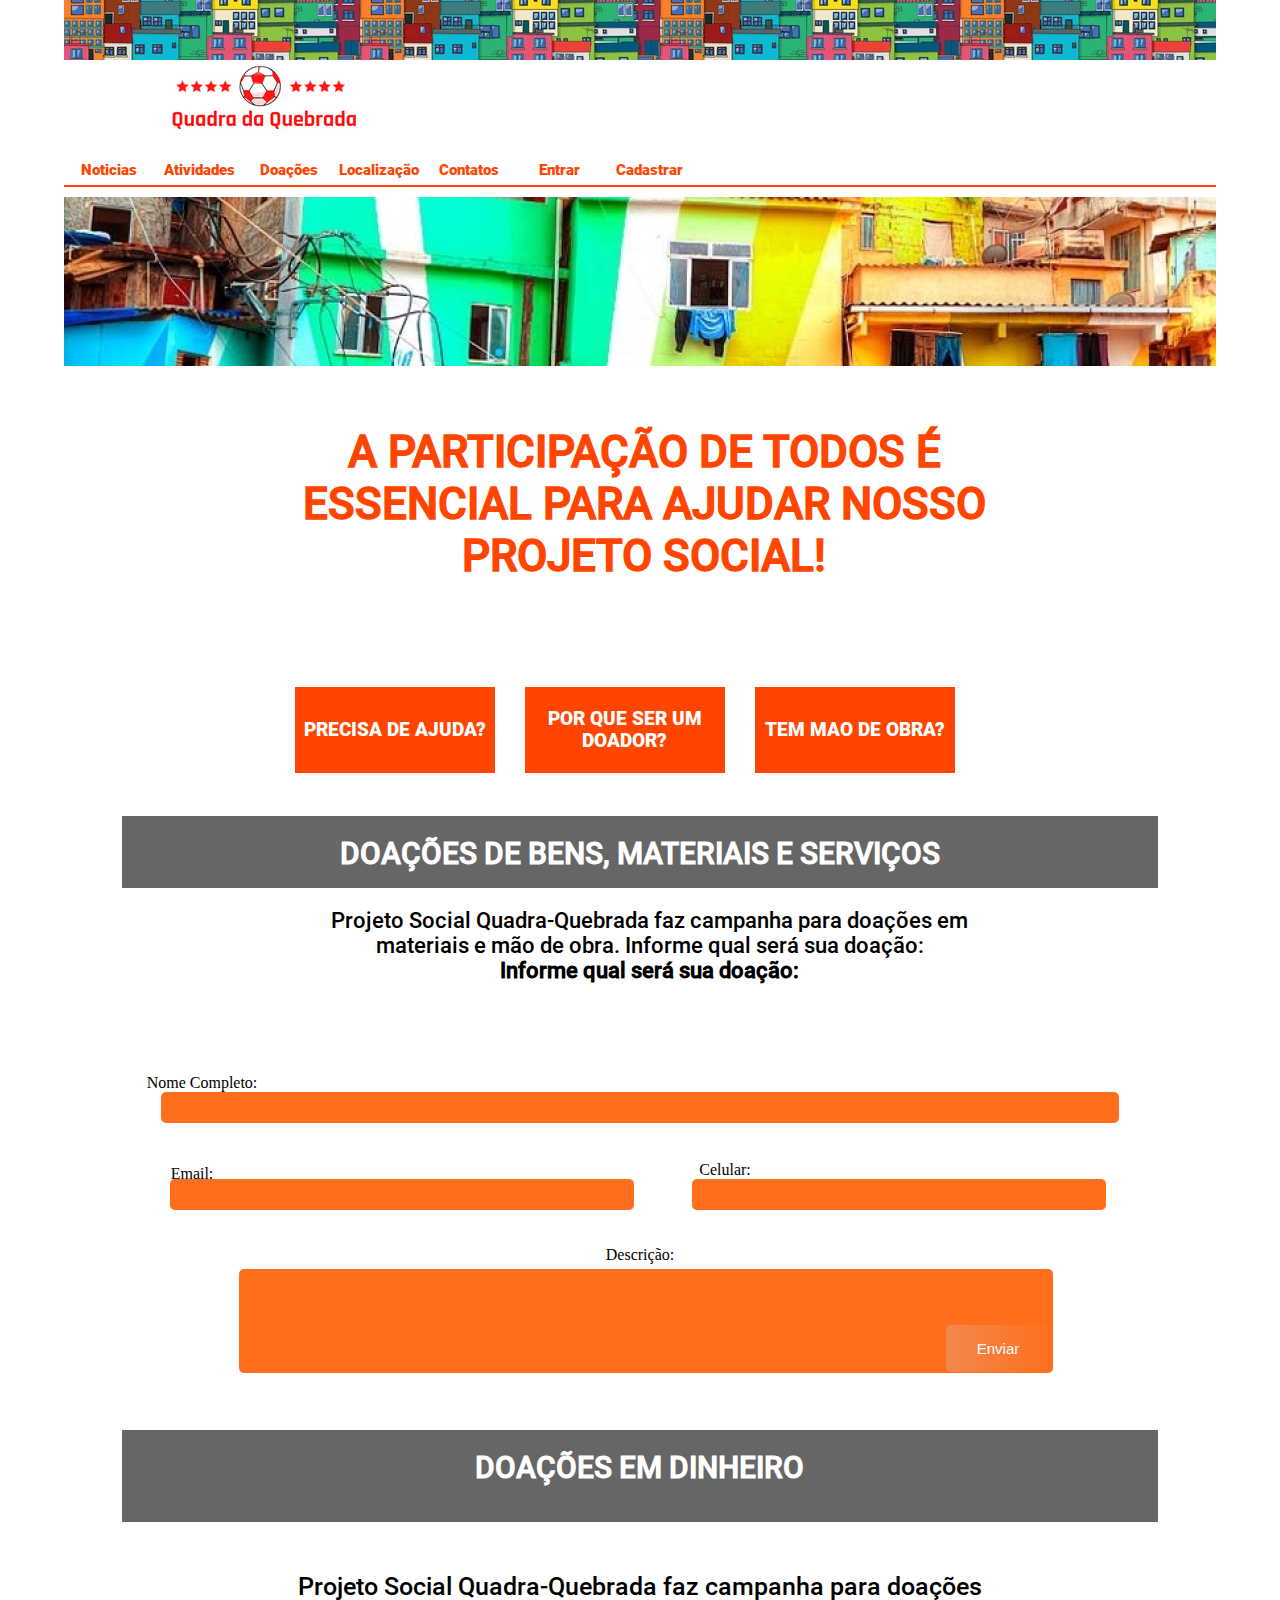
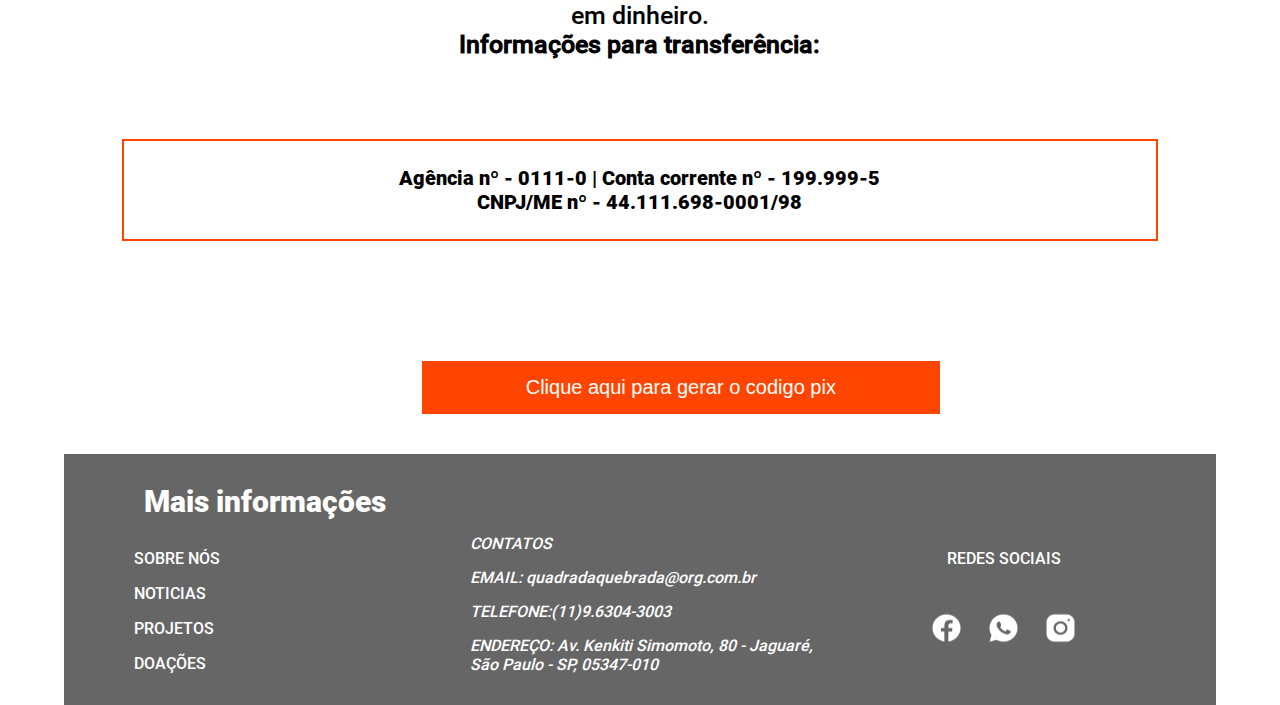
<file: doacoes.html>
<!DOCTYPE html>
<html lang="en">
  <head>
    <meta charset="UTF-8" />
    <meta http-equiv="X-UA-Compatible" content="IE=edge" />
    <meta name="viewport" content="width=device-width, initial-scale=1.0" />
    <title>Document</title>
    <link rel="stylesheet" href="css/doacoes.css" type="text/css" />
  </head>
  <body>
    <main>
      <header>
        <!-- Casinhas coloridas -->
      </header>
      <!-- logo -->
      <div id="logo-links">
        <div id="LogoDoSite">
          <img src="imagem/logo 1.png" alt="" />
        </div>

        <div id="linksMenuPrincipal">
          <ul>
            <li>
              <a href="index.php">Noticias</a>
            </li>
            <li>
              <a href="index.php">Atividades</a>
            </li>
            <li>
              <a href="index.php">Doações</a>
            </li>
            <li>
              <a href="index.php">Localização</a>
            </li>
            <li>
              <a href="index.php">Contatos</a>
            </li>
            <li>
              <a href="login.php">Entrar</a>
            </li>
            <li>
              <a href="formulario.php">Cadastrar</a>
            </li>
          </ul>
        </div>
      </div>
      
      <hr />

      <section>
        <div id="bg"></div>
      </section>

      <section id="segundaDoacoes">
        <div id="">
          <h1>
            A PARTICIPAÇÃO DE TODOS É ESSENCIAL PARA AJUDAR NOSSO PROJETO
            SOCIAL!
          </h1>
          <div class="caixa">
            <div id="caixa1">
              <h3>PRECISA DE AJUDA?</h3>
              
            </div>
            <div id="caixa2"><h3>
             POR QUE SER UM DOADOR?
            </h3></div>
            <div id="caixa3">
              <h3>
                TEM MAO DE OBRA?
              </h3>
            </div>
          </div>
        </div>
      </section>

      <section id="terceiraDoacaoes">
        <div id="titulo-terceira">
          <h2>DOAÇÕES DE BENS, MATERIAIS E SERVIÇOS</h2>
        </div>
        <div id="txt-div-terceira">
          <p>
            Projeto Social Quadra-Quebrada faz campanha para doações em
            materiais e mão de obra. Informe qual será sua doação: <br />
            <b>Informe qual será sua doação:</b>
          </p>
        </div>

        
       <div id="container-form">
        <form action="">
          <div>
            <label for="NomeCompleto" class="Label">Nome Completo:</label><br>
            <input type="text" id="NomeCompleto" name="NomeCompleto">
            <br><br>

            <label for="Email" class="Label"><p>Email:</p></label><br>
            <input type="email" id="Email" name="Email">
            
            <label for="celular" class="celular">Celular:</label><br>
            <input type="celular" id="celular" name="celular">
            <br><br>

            <label for="descricao" class="descricao">Descrição:</label><br>
            <input type="desc" id="Descricao" name="descricao">
            <br><br>
            <input type="submit" name="submit-login" id="submit" value="Enviar">


        </form>
       </div>
      </section>

      <section id="quartaDoacoes">
        <div id="titulo-quarta">
        <h2>  DOAÇÕES EM DINHEIRO</h2>
        </div>

        <div id="p1">
          <p>Projeto Social Quadra-Quebrada faz campanha para doações <br>
            em dinheiro. <br>
         <b>Informações para transferência:</b>  
        </p>
        </div>

        <div id="p2">
   <p >       Agência nº - 0111-0 | Conta corrente nº - 199.999-5 <br>
    CNPJ/ME nº - 44.111.698-0001/98</p>
        </div>


 
     <div id="buttonPix">
      <button>
        <a href="#">Clique aqui para gerar o codigo pix</a>
      </button>
     </div>

      </section>

      <footer id="contatos">
        <div id="footerdivA">
            <h1> Mais informações </h1>
        </div>

        <div id="footerdivB">
            <div id="footerdivC">
                <a href="#SobreNos">SOBRE NÓS</a>
                <a href="#noticias">NOTICIAS</a>
                <a href="#fk_6">PROJETOS</a>
                <a href="./doacoes.html">DOAÇÕES</a>
            </div>

            <div id="footerdivD">
                <address>CONTATOS</address>
                <address>EMAIL: quadradaquebrada@org.com.br</address>
                <address>TELEFONE:(11)9.6304-3003</address>
                <address>ENDEREÇO: Av. Kenkiti Simomoto, 80 - Jaguaré, São Paulo - SP, 05347-010</address>
            </div>

            <div id="footerdivE">
                <p>
                    REDES SOCIAIS
                </p>
                <div id="footerdivF foto1">
                    <div class="footerdivGHI">
                        <a href="#"><img src="imagem/icon/Facebook.png"></a>
                    </div>
                    <div class="footerdivGHI foto1">
                        <a href="#"><img src="imagem/icon/WhatsApp.png"></a>
                    </div>
                    <div class="footerdivGHI foto1">
                        <a href="#"><img src="imagem/icon/Instagram.png"></a>
                    </div>
                </div>
            </div>
        </div>

    </footer>
    </main>
  </body>
</html>
</file>
<file: css/doacoes.css>
* {
    border: 0;
    padding: 0;
    margin: 0;
  }
  
  main {
    width: 90%;
    height: 600px;
    margin: auto;
    font-family: "roboto";
  }
  
  header {
    width: 100%;
    height: 60px;
    /* background-color: blue; */
    margin-bottom: 5px;
    background-image: url("../imagem/header.jpg");
  }
  
  @font-face {
    font-family: roboto;
    src: url(fonte/Roboto/Roboto-Black.ttf);
  }
  
  @font-face {
    font-family: roboto-normal;
    src: url(fonte/Roboto/Roboto-Medium.ttf);
  }
  
  #logo-links {
    width: 100%;
    height: auto;
  }
  
  #LogoDoSite {
    position: relative;
    float: left;
    width: auto;
    height: auto;
    margin-right: 270px;
    padding-left: 105px;
  }
  
  /* Estilos gerais */
  hr {
    width: 100%;
    height: 2px;
    background-color: #ff4500;
    margin-bottom: 10px;
  
  }
  
  .titulo {
    color: #FF4500;
    font-family: "Roboco", sans-serif;
    font-size: 25px;
    font-weight: bold;
    padding-top: 30px;
    padding-left: 100px;
  }
  
  
  /* MENU */
  
  #linksMenuPrincipal {
    position: relative;
    float: left;
    height: auto;
    padding-top: 20px;
  }
  
  #linksMenuPrincipal ul {
    padding: 0;
    line-height: 30px;
  }
  
  #linksMenuPrincipal li {
    list-style: none;
    float: left;
    position: relative;
  
  }
  
  #linksMenuPrincipal ul li a {
    text-align: center;
    height: 30px;
    width: 90px;
    display: block;
    color: #FF4500;
    text-decoration: none;
    font-size: 15px;
    /* font-family: "Roboco", sans-serif; */
    font-family: "roboto";
    font-weight: bold;
  }
  
  #linksMenuPrincipal ul ul {
    position: absolute;
    visibility: hidden;
    top: 32px;
    background-color: #b79589;
  }
  
  #linksMenuPrincipal ul li:hover ul {
    visibility: visible;
    z-index: 9999;
    color: white;
  }
  
  #linksMenuPrincipal li:hover {
    transition: all 1s;
    background-color: #FF4500;
  }
  
  #linksMenuPrincipal li a:hover {
    color: white;
  }
  
  #linksMenuPrincipal ul li:hover ul li a:hover {
    color: rgb(255, 255, 255);
  }
  
  br {
    clear: both;
  }
  
  #linksMenuPrincipal ul li {
    display: inline;
  
  }
  
  #div-perfilicon {
    position: absolute;
    top: 76px;
    left: 1200px;
    width: 52px;
    height: 52px;
  }
  
  #div-perfilicon img {
    width: 100%;
    height: 100%;
  }

  #bg{
    background-image: url(/imagem/doacoes.imagem.png);
    width: 100%;
    height: 169px;
    
  }

  #primeiraDoacoes{
    background-color: #D9D9D9;
    color: black;
    width: 100%;
    height: 200px;
    margin-top: 20px;
    font-family: "roboto-normal";
    font-size: 26px;

  }
  #primeiraDoacoes p{
    /* background-color: aqua; */
    width: 700px;
    text-align: center;
   position: relative;
   left: 25%;
   top: 50px;
   font-family: "roboto-normal";
  }




  #segundaDoacoes{
    width: 100%;
    height: 450px;
    /* background-color: blue; */
    float: left;
  }
  #segundaDoacoes h1{
    width: 700px;
    text-align: center;
   position: relative;
   left: 20%;
   top: 60px;
   font-family: "roboto-normal";
   font-size: 44px;
   color: #FF4500;
   /* position: fixed; */
  }
  .caixa{
    width: 70%;
    height: 150px;
    /* background-color: rgb(43, 255, 0); */
    text-align: center;
    margin: 0 auto;
    position: relative;
    display: flex;
    justify-content: center;
    top: 135px;
  }
  .caixa div{
    margin-right: 30px;
    align-items: center;
    margin-top: 30px;
  }


  #caixa1{
    background-color: #FF4500;
    width: 200px;
    height: 86px;
    float: left;
    position: relative;
    display: flex;
    justify-content: center;
    color: white;
  
  }
  #caixa2{
    background-color: #FF4500;
    width: 200px;
    height: 86px;
    float: left;
    position: relative;
    display: flex;
    justify-content: center;
    color: white;
  }

  
  #caixa3{
    background-color: #FF4500;
    width: 200px;
    height: 86px;
float: left;
position: relative;
display: flex;
justify-content: center;
color: white;
  } 

  #terceiraDoacaoes{
    width: 90%;
    height: 614px;
    margin: auto;
    /* background-color: red; */
    top: 500px;
    clear: left;
  }
  #titulo-terceira{
    height: 72px;
     background-color:#666666;
     
    

  }
  #titulo-terceira h2{
    color: white;
    font-size: 30px;
    font-family: 'roboto-normal';
    text-align: center;
   padding-top: 20px;
  }


  #txt-div-terceira{
    width:700px ;
    height: 150px;
    /* background-color: aqua; */
    margin-left: 178px;
    margin-top:20px ;
  }

  #txt-div-terceira p{
 
   text-align: center;
   font-size: 22px;
   font-family: 'roboto-normal';
  }
/*------------------------------------*/
#container-form{
  /* background-color: rgb(236, 213, 213); */
  /* border: black; */
  height: 100px;
  text-align: center;
  position: relative;
  top: 15px;

}
  .Label {
    margin-left: 85px;
    font-family: "Open Sans";
    margin: auto;
  }

  .celular{
    position: relative;
    bottom: 25px;
    font-family: "Open Sans";
    margin: auto;
  }
 
  #NomeCompleto {
    background-color: #FF6E1D;
    color: white;
    border-radius: 5px;
    width: 91%;
    padding: 7px;
    font-size: 15px;
  }
  .Label{
    position: relative;
    left: -438px;
  }
  
  #Email {
    background-color: #FF6E1D;
    color: white;
    border-radius: 5px;
    width: 450px;
    padding: 7px;
    font-size: 15px;
    margin-right: 420px;
  }
  .Label p{
    position: relative;
    right: 10px;
    top: 23px;
  }
  #celular {
    position: relative;
    bottom: 31px;
    left: 55%;
    background-color: #FF6E1D;
    border-radius: 5px;
    color: white;
    width: 400px;
    padding: 7px;
    font-size: 15px;
    margin-right: 730px;
  }
  .celular{
    position: relative;
    right: 359px;
  }
  
  #Descricao {
    position: relative;
    left: 1.5%;
    bottom: 10px;
    background-color: #FF6E1D;
    border-radius: 5px;
    width: 800px;
    color: white;
    height: 90px;
    padding: 7px;
    font-size: 15px;
    margin-right: 20px;
  }
  .descricao{
    position: relative;
    font-family: "Open Sans";
    bottom: 15px;
  }

#submit{
     position: relative;
     bottom: 77px;
     left: 358px;
     background-image: linear-gradient(to right, rgba(243, 112, 37, 0.807), rgb(255, 112, 29));
     width: 10%;
     border: none;
     padding: 15px;
     color: white;
     font-size: 15px;
     cursor: pointer;
     border-radius: 5px;
}

#submit:hover{
    background-image: linear-gradient(to right, rgba(233, 86, 0, 0.807), rgb(226, 121, 60));
}

/*---------------------------------------------*/

#quartaDoacoes{
  width: 90%;
  height: 614px;
  margin: auto;
  /* background-color: blue; */
  top: 500px;
}
#titulo-quarta h2{
  height: 72px;
  background-color:#666666;
}
#titulo-quarta h2{
  color: white;
    font-size: 30px;
    font-family: 'roboto-normal';
    text-align: center;
   padding-top: 20px;
}

#p1{
  text-align: center;
  margin-top: 50px;
}
#p1 p{
  font-size: 25px;
font-family: 'roboto-normal';

}
#p2 {
  margin-top: 80px;
  margin-bottom: 40px;
text-align: center;
border: #FF4500 solid 2px;
padding: 25px;
font-size: 20px;
}


#buttonPix button{
  width: 50%;
  margin-top: 80px;
  margin-left: 300px;
  background-color: #ff4500;
  cursor: pointer;
  border: none;
  padding: 15px;
}
#buttonPix button a {
  text-decoration: none;
  color: white;
  text-align: center;
  font-size: 20px;
}
/* ------------------CASIMRIO ------------------*/
#contatos{
  position: relative;
  top: 10px;
}
#localizacoes-p1{
  width: 95%;
  position: relative;
  left: 50px;
}
footer {
  width: 100%;
  height: auto;
  /* background-color: rgba(255, 69, 0, 1); */
  /* text-align: center; */
  margin: auto;
  color: white;
  float: left;
}

/* DIV A */
#footerdivA {
  width: 100%;
  background-color: #666;
  color: white;
  height: auto;
  font-size: 15px;
  /* border-bottom: 2px solid black; */
  float: left;
}

#footerdivA h1 {
  padding: 30px 0px;
  padding-left: 80px;
  float: left;
  font-family: "roboto";
}

/* DIV B */
#footerdivB {
  width: 100%;
  height: auto;
  background-color: #666;
  float: left;
  /* padding-top: 30px; */
  /* padding-bottom: 50px; */
}

/* DIV C */
#footerdivC {
  width: auto;
  height: auto;
  /* background-color: rgba(255,69,0,1); */
  float: left;
  padding-left: 70px;
  margin-right: 110px;
}

#footerdivC a {
  background-color: #666;
  width: 100%;
  height: auto;
  display: block;
  text-decoration: none;
  color: white;
  font-family: "roboto-normal";
  margin-bottom: 16px;
}

#footerdivC a:hover {
  text-decoration: underline;
  color: white;
}

#footerdivC a:active {
  color: #666;
  background-color: blue;
  transition: 0.5s all;
}

/* DIV D */
#footerdivD {
  /* background-color:#666; */
  width: 280px;
  height: 150px;
  float: left;
  margin-right: 310px;
}

#footerdivD address {
  width: 100%;
  color: white;
  width: 350px;
  height: auto;
  margin-bottom: 15px;
  /* background-color: rgba(255,69,0,1); */
  float: left;
  display: block;
  font-family: "roboto-normal";
  position: relative;
  left: 140px;
  bottom: 15px;
}

/* DIV E */
#footerdivE {
  position: relative;
  bottom: 35px;
  width: auto;
  /* background-color:rgba(255,69,0,1); */
  margin: auto;
  text-align: center;
  color: white;
  padding-top: 35px;
  float: left;
}
#footerdivE img{
  width: 35px;
  height: 40px;

}
#footerdivE p {
  padding-bottom: 40px;
  font-family: "roboto-normal";
}

#footerdivF {
  /* background-color: rgba(255,69,0,1); */
  width: 100%;
  height: auto;
  float: left;
}

.footerdivGHI {
  display: inline-block;
  /* background-color:rgba(255,69,0,1)a; */
  width: 53px;
  height: 62px;
}

.footerdivGHI img {
  width: 100%;
  height: 100%;
}
</file>
